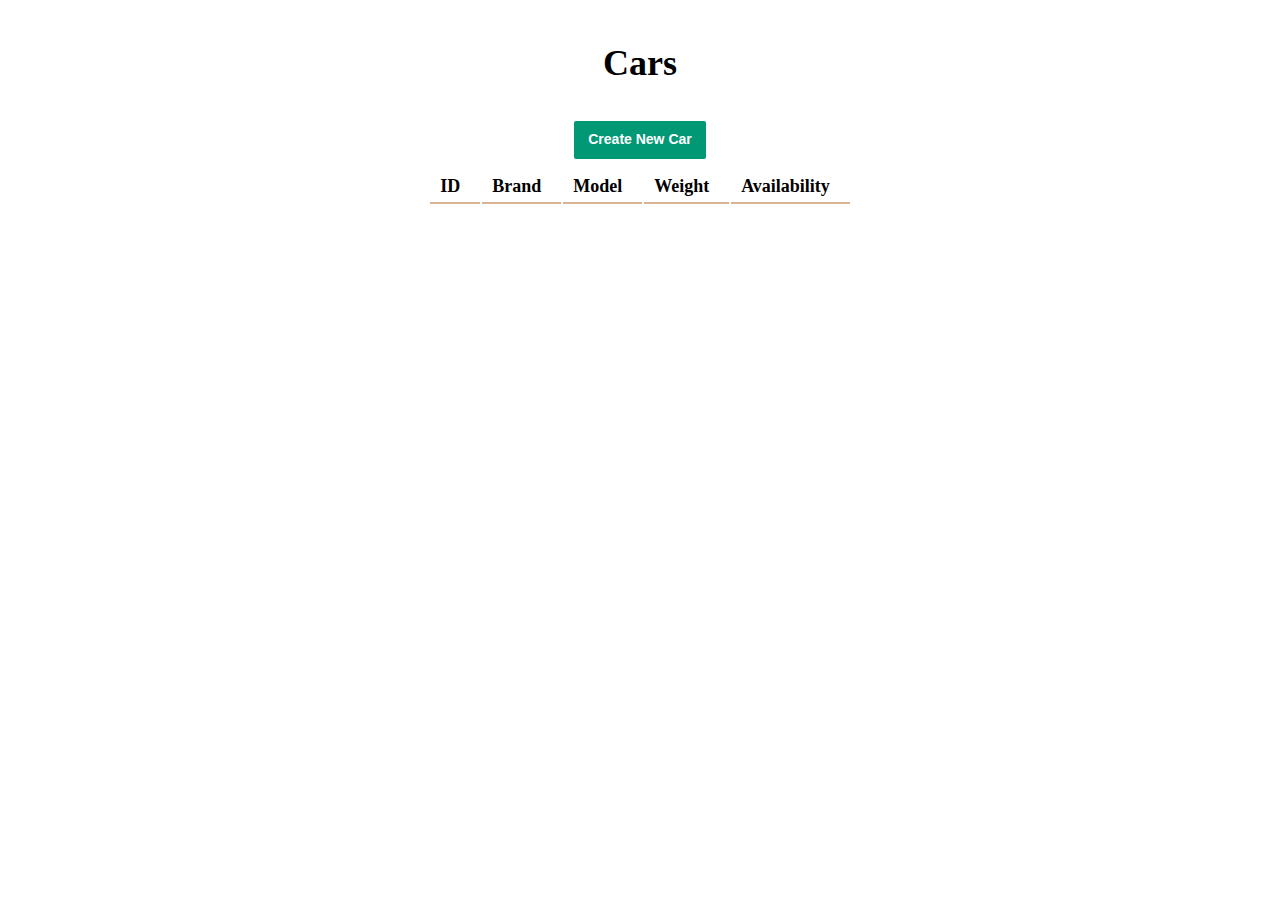
<file: index.html>
<!DOCTYPE html>
<html lang="en">

<head>
    <meta charset="UTF-8">
    <meta http-equiv="X-UA-Compatible" content="IE=edge">
    <meta name="viewport" content="width=device-width, initial-scale=1.0">

    <link rel="stylesheet" href="./style.css">
    <title>Document</title>
    <link href="https://cdn.jsdelivr.net/npm/bootstrap@5.3.0-alpha1/dist/css/bootstrap.min.css" rel="stylesheet"
        integrity="sha384-GLhlTQ8iRABdZLl6O3oVMWSktQOp6b7In1Zl3/Jr59b6EGGoI1aFkw7cmDA6j6gD" crossorigin="anonymous">
</head>

<body>


    <div class="container">
    </div>



    <script src="./api.js"></script>
    <script src="./regex.js"></script>
    <script src="./functions.js"></script>
    <script src="./app.js"></script>
    <script src="https://cdn.jsdelivr.net/npm/bootstrap@5.3.0-alpha1/dist/js/bootstrap.bundle.min.js"
        integrity="sha384-w76AqPfDkMBDXo30jS1Sgez6pr3x5MlQ1ZAGC+nuZB+EYdgRZgiwxhTBTkF7CXvN"
        crossorigin="anonymous"></script>

</body>

</html>
</file>
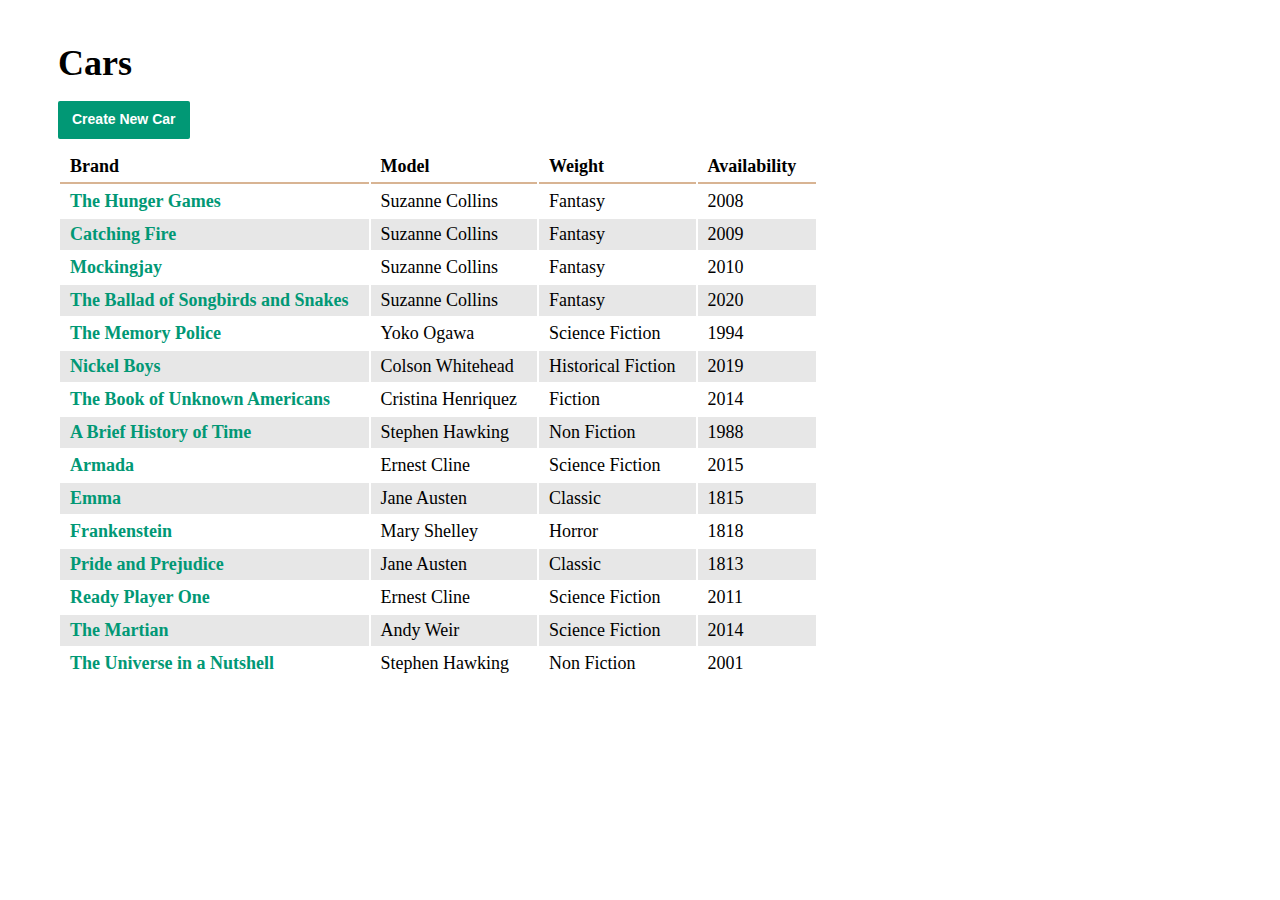
<file: mockups/home.html>
<!DOCTYPE html>
<html>

<head>
    <title>Cars</title>
    <link href="../style.css" rel="stylesheet">
</head>

<body>
    <h1>Cars</h1>
    <p><a class="button" href="new_book.html">Create New Car</a></p>
    <table>
        <thead>
            <tr>
                <th>Brand</th>
                <th>Model</th>
                <th>Weight</th>
                <th>Availability</th>
            </tr>
        </thead>
        <tbody>
            <tr>
                <td>
                    <a href="book_detail.html">The Hunger Games</a>
                </td>
                <td>Suzanne Collins</td>
                <td>Fantasy</td>
                <td>2008</td>
            </tr>
            <tr>
                <td>
                    <a href="book_detail.html">Catching Fire</a>
                </td>
                <td>Suzanne Collins</td>
                <td>Fantasy</td>
                <td>2009</td>
            </tr>
            <tr>
                <td>
                    <a href="book_detail.html">Mockingjay</a>
                </td>
                <td>Suzanne Collins</td>
                <td>Fantasy</td>
                <td>2010</td>
            </tr>
            <tr>
                <td>
                    <a href="book_detail.html">The Ballad of Songbirds and Snakes</a>
                </td>
                <td>Suzanne Collins</td>
                <td>Fantasy</td>
                <td>2020</td>
            </tr>
            <tr>
                <td>
                    <a href="book_detail.html">The Memory Police</a>
                </td>
                <td>Yoko Ogawa</td>
                <td>Science Fiction</td>
                <td>1994</td>
            </tr>
            <tr>
                <td>
                    <a href="book_detail.html">Nickel Boys</a>
                </td>
                <td>Colson Whitehead</td>
                <td>Historical Fiction</td>
                <td>2019</td>
            </tr>
            <tr>
                <td>
                    <a href="book_detail.html">The Book of Unknown Americans</a>
                </td>
                <td>Cristina Henriquez</td>
                <td>Fiction</td>
                <td>2014</td>
            </tr>
            <tr>
                <td>
                    <a href="book_detail.html">A Brief History of Time</a>
                </td>
                <td>Stephen Hawking</td>
                <td>Non Fiction</td>
                <td>1988</td>
            </tr>
            <tr>
                <td>
                    <a href="book_detail.html">Armada</a>
                </td>
                <td>Ernest Cline</td>
                <td>Science Fiction</td>
                <td>2015</td>
            </tr>
            <tr>
                <td>
                    <a href="book_detail.html">Emma</a>
                </td>
                <td>Jane Austen</td>
                <td>Classic</td>
                <td>1815</td>
            </tr>
            <tr>
                <td>
                    <a href="book_detail.html">Frankenstein</a>
                </td>
                <td>Mary Shelley</td>
                <td>Horror</td>
                <td>1818</td>
            </tr>
            <tr>
                <td>
                    <a href="book_detail.html">Pride and Prejudice</a>
                </td>
                <td>Jane Austen</td>
                <td>Classic</td>
                <td>1813</td>
            </tr>
            <tr>
                <td>
                    <a href="book_detail.html">Ready Player One</a>
                </td>
                <td>Ernest Cline</td>
                <td>Science Fiction</td>
                <td>2011</td>
            </tr>
            <tr>
                <td>
                    <a href="book_detail.html">The Martian</a>
                </td>
                <td>Andy Weir</td>
                <td>Science Fiction</td>
                <td>2014</td>
            </tr>
            <tr>
                <td>
                    <a href="book_detail.html">The Universe in a Nutshell</a>
                </td>
                <td>Stephen Hawking</td>
                <td>Non Fiction</td>
                <td>2001</td>
            </tr>
        </tbody>
    </table>
</body>

</html>
</file>
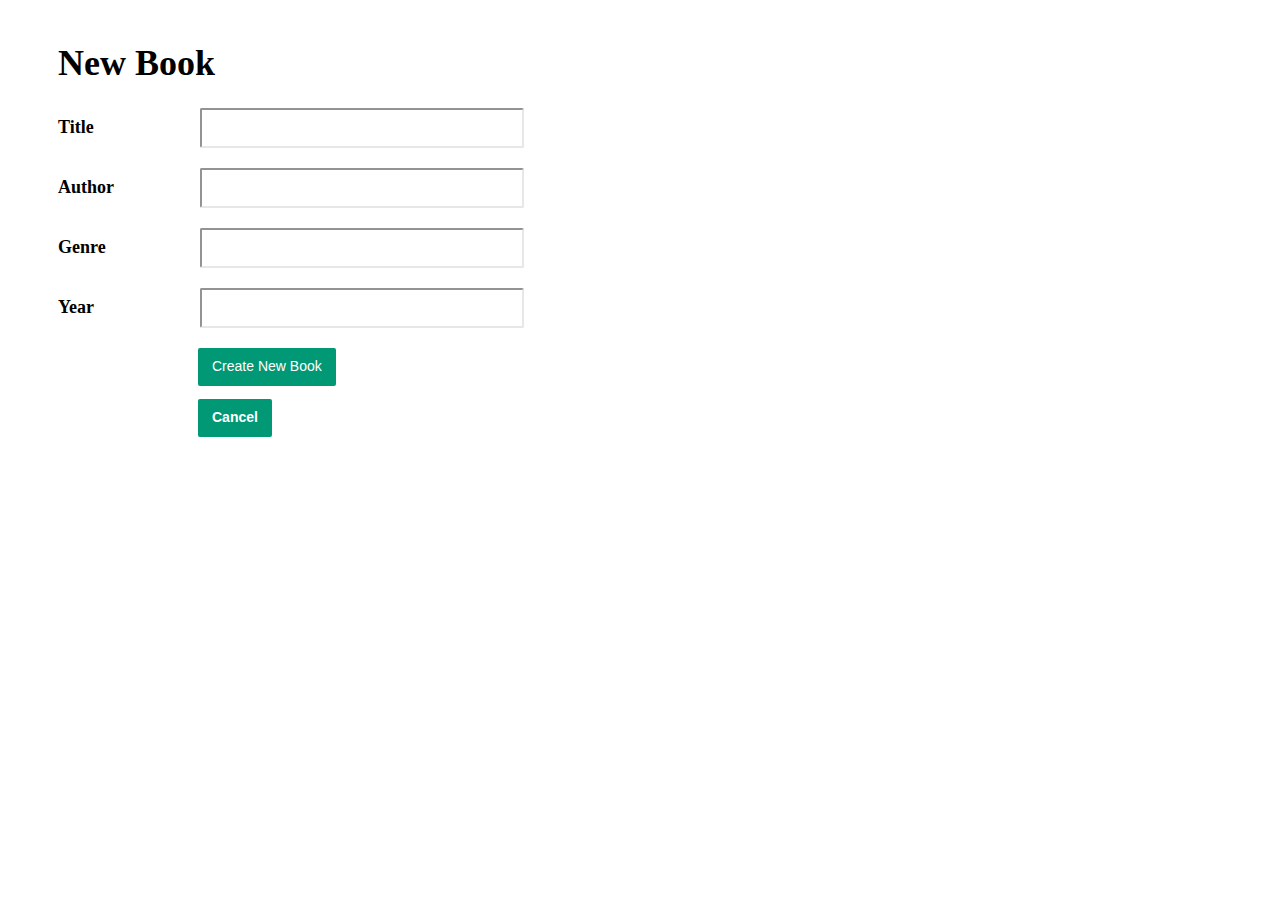
<file: mockups/new-car.html>
<!DOCTYPE html>
<html>

<head>
    <title>New Book</title>
    <link rel="stylesheet" href="../style.css">
</head>

<body>
    <h1>New Book</h1>
    <form>
        <p>
            <label for="title">Title</label>
            <input name="title" type="text" id="title">
        </p>
        <p>
            <label for="author">Author</label>
            <input name="author" type="text" id="author">
        </p>
        <p>
            <label for="genre">Genre</label>
            <input name="genre" type="text" id="genre">
        </p>
        <p>
            <label for="year">Year</label>
            <input name="year" type="text" id="year">
        </p>
        <p>
            <input type="submit" value="Create New Book">
        </p>
        <p>
            <a class="button" href="all_books.html">Cancel</a>
        </p>
    </form>
</body>

</html>
</file>
<file: style.css>
body {
    padding: 10px 50px 50px;
    font: 18px "Garamond", serif;
}

a {
    color: #019875;
    text-decoration: none;
    font-weight: bold;
    transition: 0.4s;
}

a:hover {
    color: black;
}

a.button,
input[type=submit] {
    color: white;
    background: #019875;
    font-family: "Lucida Grande", Helvetica, Arial, sans-serif;
    padding: 10px 14px 12px;
    font-size: 14px;
    border-radius: 2px;
    cursor: pointer;
}

form a.button,
input[type=submit] {
    margin-left: 140px;
    transition: 0.4s;
}

input[type=submit] {
    border: 0;
}

a.button:hover,
input[type=submit]:hover {
    background-color: #01b189;
}

p {
    margin: 20px auto;
}

ul {
    padding: 0;
    list-style-type: none;
    margin-bottom: 10px;
    line-height: 1.3em;
}

h2 {
    border-top: 2px solid #e7e7e7;
    padding-top: 20px;
}

th {
    border-bottom: 2px solid #D8B493;
    text-align: left;
    padding: 5px 20px 5px 10px;
}

tr {
    min-height: 50px;
}

tr:nth-child(2n) {
    background: #E7E7E7;
}

td {
    padding: 5px 20px 5px 10px;
}

label {
    font-weight: bold;
    min-width: 130px;
    display: inline-block;
    transition: 0.4s;
}

input {
    padding: 10px;
    font-family: "Lucida Grande", Helvetica, Arial, sans-serif;
    font-size: 14px;
    border-radius: 2px;
    border-color: #E7E7E7;
    transition: 0.4s;
}

input[type=text] {
    margin-left: 7px;
    width: 300px;
}

.error {
    color: rgb(236, 15, 15);
}

.container {
    display: flex;
    justify-content: center;
    align-items: center;
    flex-direction: column;
}
</file>
